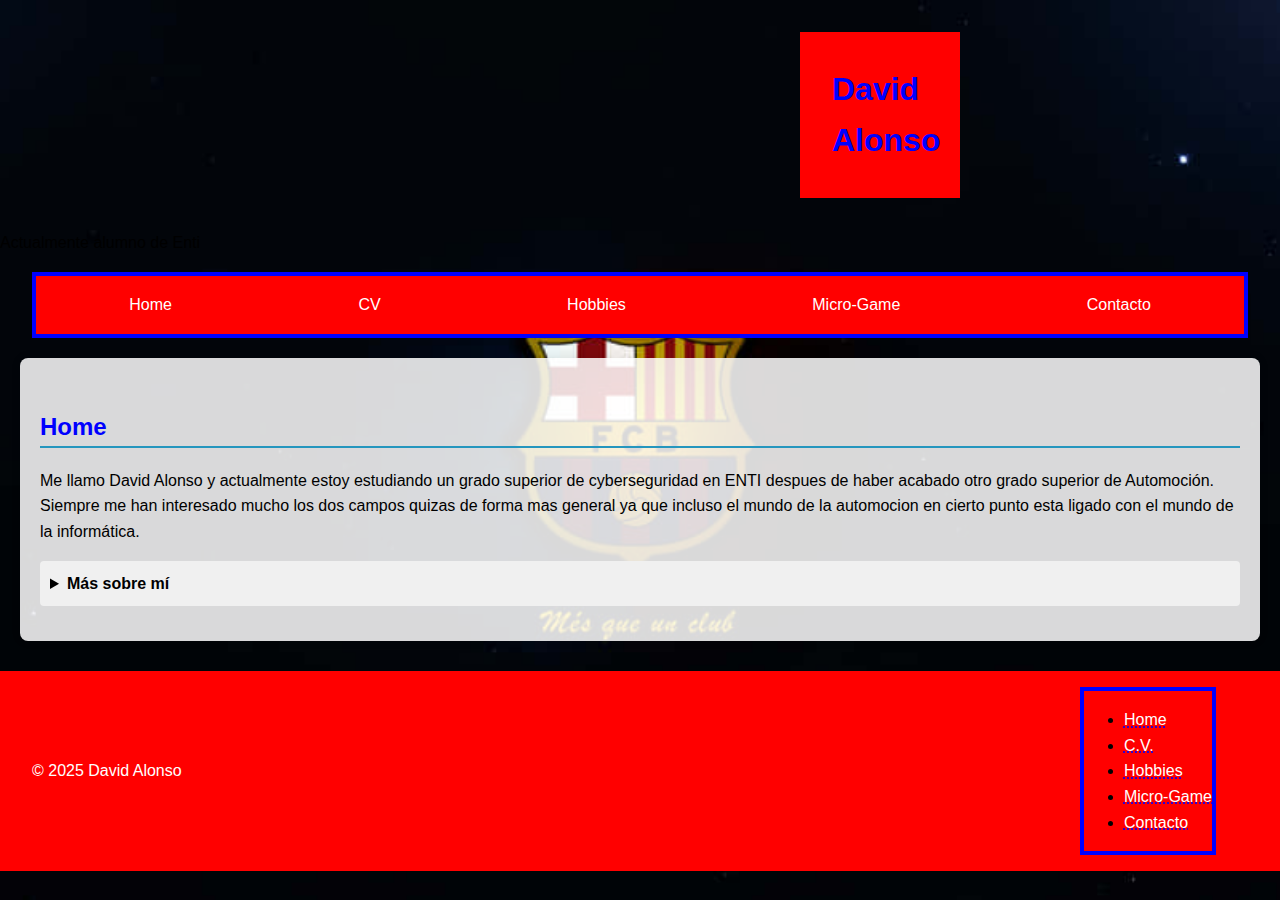
<file: index.html>
<!DOCTYPE html>
<html lang="es">
<head>
    <meta charset="UTF-8">
    <meta name="viewport" content="width=device-width, initial-scale=1.0">
    <title>David Alonso</title>
    <link rel="stylesheet" href="estilo.css">
</head>
<body>
    <header>
        <h1>David Alonso</h1>
        <p>Actualmente alumno de Enti</p>
        <nav class="navegacion-web">
            <ul>
                <li><a href="index.html">Home</a></li>
                <li><a href="cv.html">CV</a></li>
                <li><a href="hobbies.html">Hobbies</a></li>
                <li><a href="micro-game.html">Micro-Game</a></li>
                <li><a href="contacto.html">Contacto</a></li>
            </ul>
        </nav>
    </header>
<main>
    <article>
        <h2>Home</h2>
        <p>Me llamo David Alonso y actualmente estoy estudiando un grado superior de cyberseguridad en ENTI
        despues de haber acabado otro grado superior de Automoción. Siempre me han interesado mucho los dos campos
        quizas de forma mas general ya que incluso el mundo de la automocion en cierto punto esta ligado
        con el mundo de la informática.</p>
        
        <details>
            <summary>Más sobre mí</summary>
            <p>Me flipan los videojuegos y los coches, juntos aun mejor.</p>
        </details>
    </article>

</main>
    <footer>
        <nav class="navegacion-web">
            <ul>
                <li><a href="index.html">Home</a></li>
                <li><a href="cv.html">C.V.</a></li>
                <li><a href="hobbies.html">Hobbies</a></li>
                <li><a href="micro-game.html">Micro-Game</a></li>
                <li><a href="contacto.html">Contacto</a></li>
            </ul>
        </nav>
        <p>&copy; 2025 David Alonso</p>
    </footer>
</body>
</html>
</file>
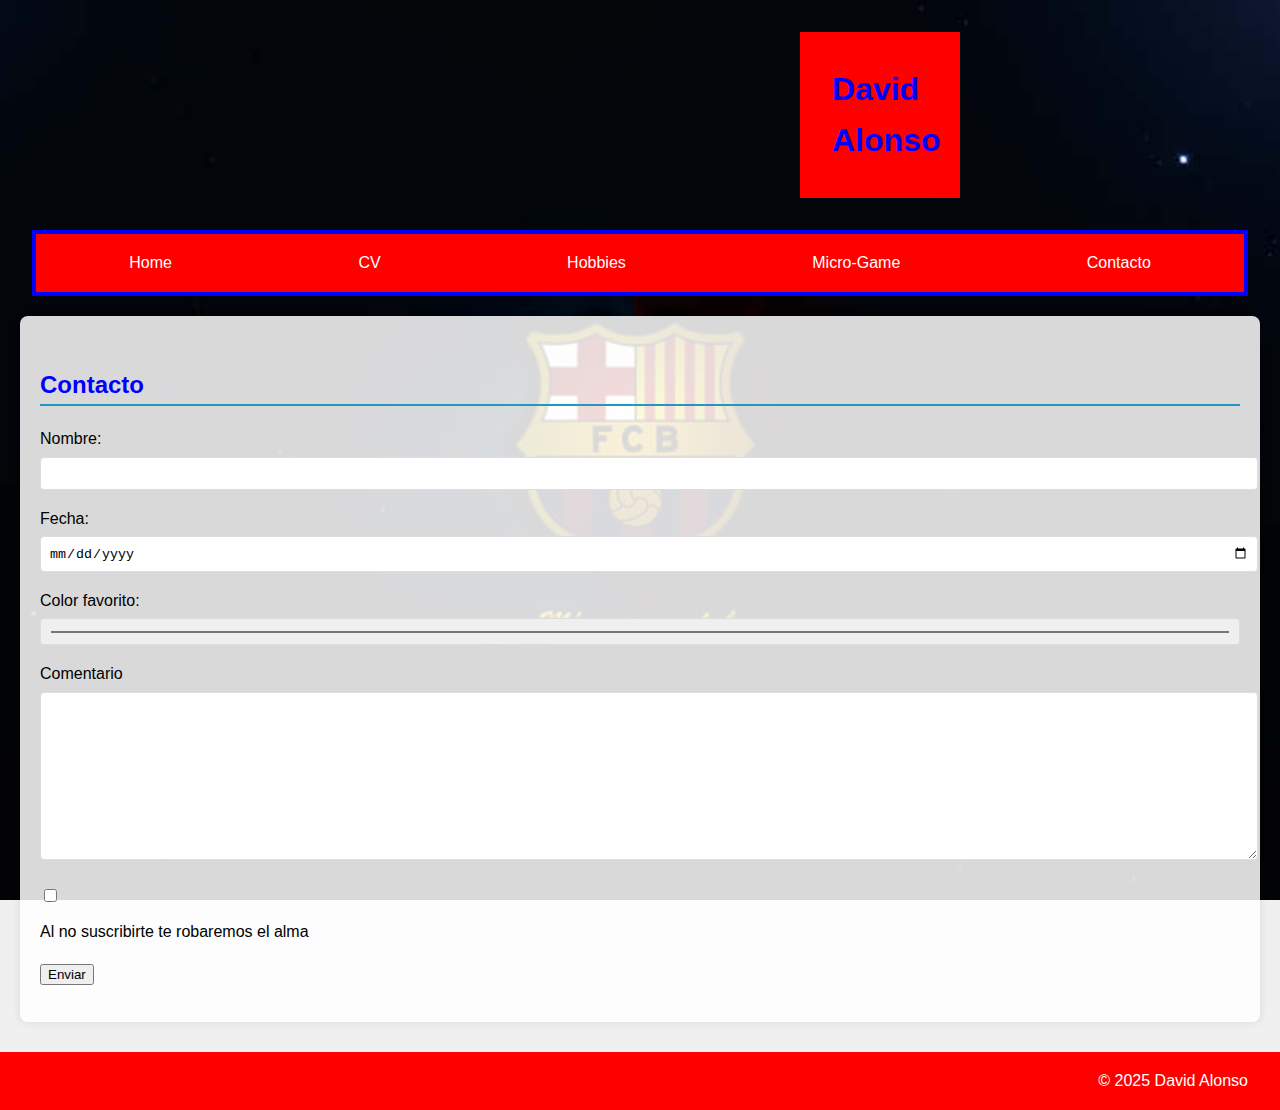
<file: contacto.html>
<!DOCTYPE html>
<html lang="es">
<head>
    <meta charset="UTF-8">
    <meta name="viewport" content="width=device-width, initial-scale=1.0">
    <title>Contacto</title>
    <link rel="stylesheet" href="estilo.css">
    <script src="contacto.js" defer></script>
</head>
<body>
    <header>
        <h1>David Alonso</h1>
        <nav class="navegacion-web">
            <ul>
                <li><a href="index.html">Home</a></li>
                <li><a href="cv.html">CV</a></li>
                <li><a href="hobbies.html">Hobbies</a></li>
                <li><a href="micro-game.html">Micro-Game</a></li>
                <li><a href="contacto.html">Contacto</a></li>
            </ul>
        </nav>
    </header>
    <main>
        <h2>Contacto</h2>
        <form id="contact-form">
            <p>
                <label for="campo-nombre">Nombre: </label>
                <input type="text" name="nombre" id="campo-nombre" required>
            </p>
            <p>
                <label for="campo-fecha">Fecha: </label>
                <input type="date" name="nacimiento" id="campo-fecha" required>
            </p>
            <p>
                <label for="campo-color">Color favorito: </label>
                <input type="color" name="color fav" id="campo-color" value="#ff0000">
            </p>
            <p>
                <label for="campo-comentario">Comentario</label>
                <textarea id="campo-comentario" name="comentario" required></textarea>
            </p>
            <p>
                <input type="checkbox" name="subscribe" id="subscribe">
                <label for="subscribe">Al no suscribirte te robaremos el alma</label>
            </p>
            <p>
                <input type="submit" value="Enviar">
            </p>
        </form>
    </main>
    <footer>
        <p>&copy; 2025 David Alonso</p>
    </footer>
</body>
</html>
</file>
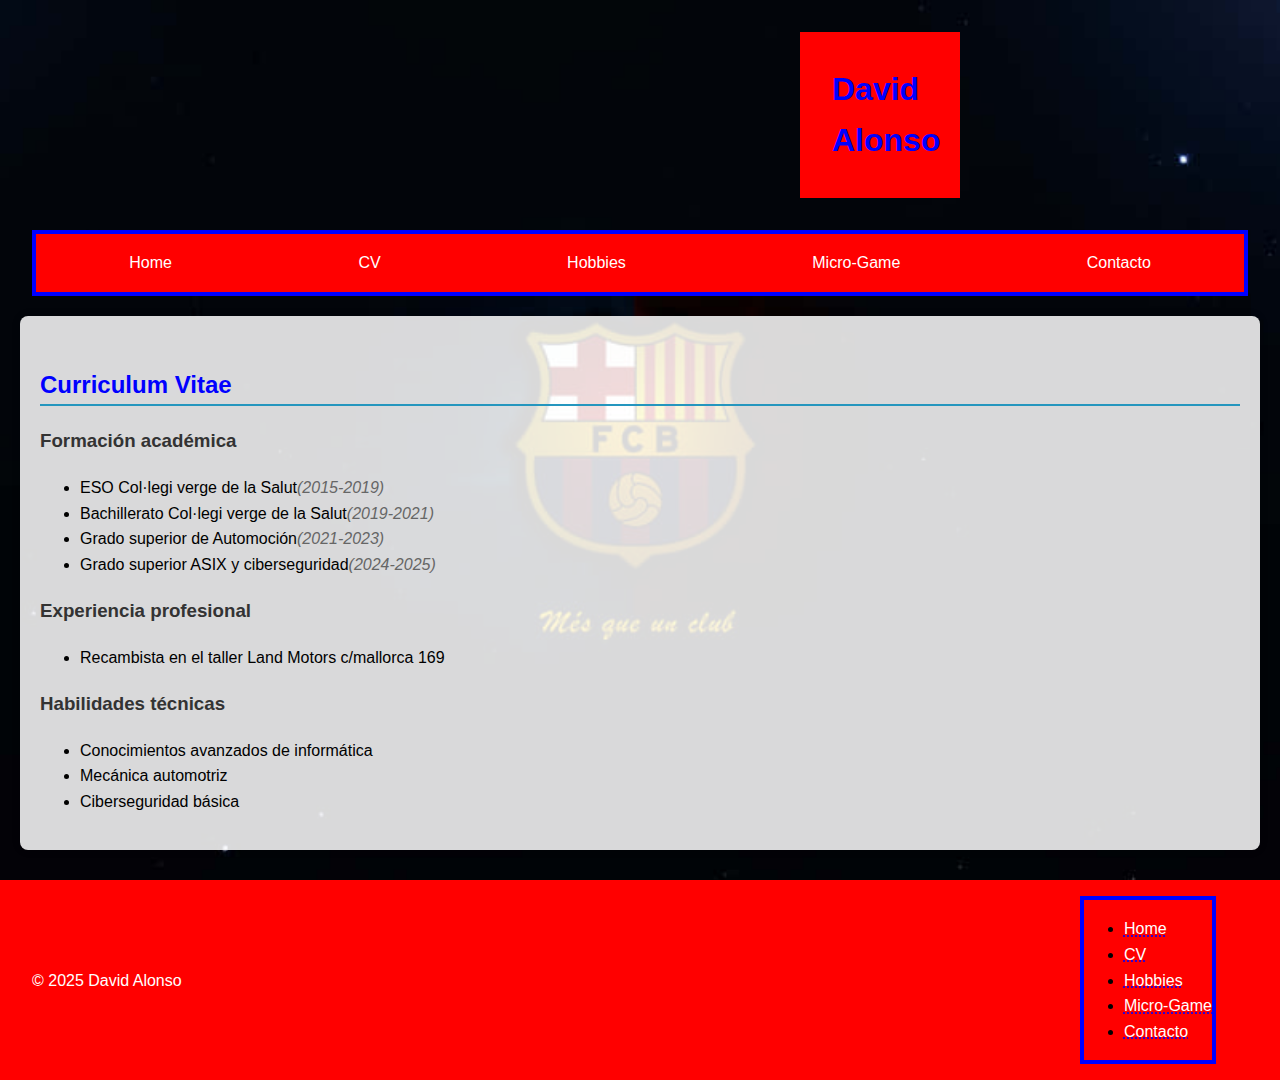
<file: cv.html>
<!DOCTYPE html>
<html lang="es">
<head>
    <meta charset="UTF-8">
    <meta name="viewport" content="width=device-width, initial-scale=1.0">
    <title>CV - David Alonso</title>
    <link rel="stylesheet" href="estilo.css">
</head>
<body>
    <header>
        <h1>David Alonso</h1>
        <nav class="navegacion-web">
            <ul>
                <li><a href="index.html">Home</a></li>
                <li><a href="cv.html">CV</a></li>
                <li><a href="hobbies.html">Hobbies</a></li>
                <li><a href="micro-game.html">Micro-Game</a></li>
                <li><a href="contacto.html">Contacto</a></li>
            </ul>
        </nav>
    </header>
    <main>
        <article>
            <h2>Curriculum Vitae</h2>
            
            <section>
                <h3>Formación académica</h3>
                <ul>
                    <li>ESO Col·legi verge de la Salut<span class="fecha">(2015-2019)</span></li>
                    <li>Bachillerato Col·legi verge de la Salut<span class="fecha">(2019-2021)</span></li>
                    <li>Grado superior de Automoción<span class="fecha">(2021-2023)</span></li>
                    <li>Grado superior ASIX y ciberseguridad<span class="fecha">(2024-2025)</span></li>
                </ul>
            </section>
            
            <section>
                <h3>Experiencia profesional</h3>
                <ul>
                    <li>Recambista en el taller Land Motors c/mallorca 169</li>
                </ul>
            </section>
            
            <section>
                <h3>Habilidades técnicas</h3>
                <ul>
                    <li>Conocimientos avanzados de informática</li>
                    <li>Mecánica automotriz</li>
                    <li>Ciberseguridad básica</li>
                </ul>
            </section>
        </article>
    </main>
    <footer>
        <nav class="navegacion-web">
            <ul>
                <li><a href="index.html">Home</a></li>
                <li><a href="cv.html">CV</a></li>
                <li><a href="hobbies.html">Hobbies</a></li>
                <li><a href="micro-game.html">Micro-Game</a></li>
                <li><a href="contacto.html">Contacto</a></li>
            </ul>
        </nav>
        <p>&copy; 2025 David Alonso</p>
    </footer>
</body>
</html>
</file>
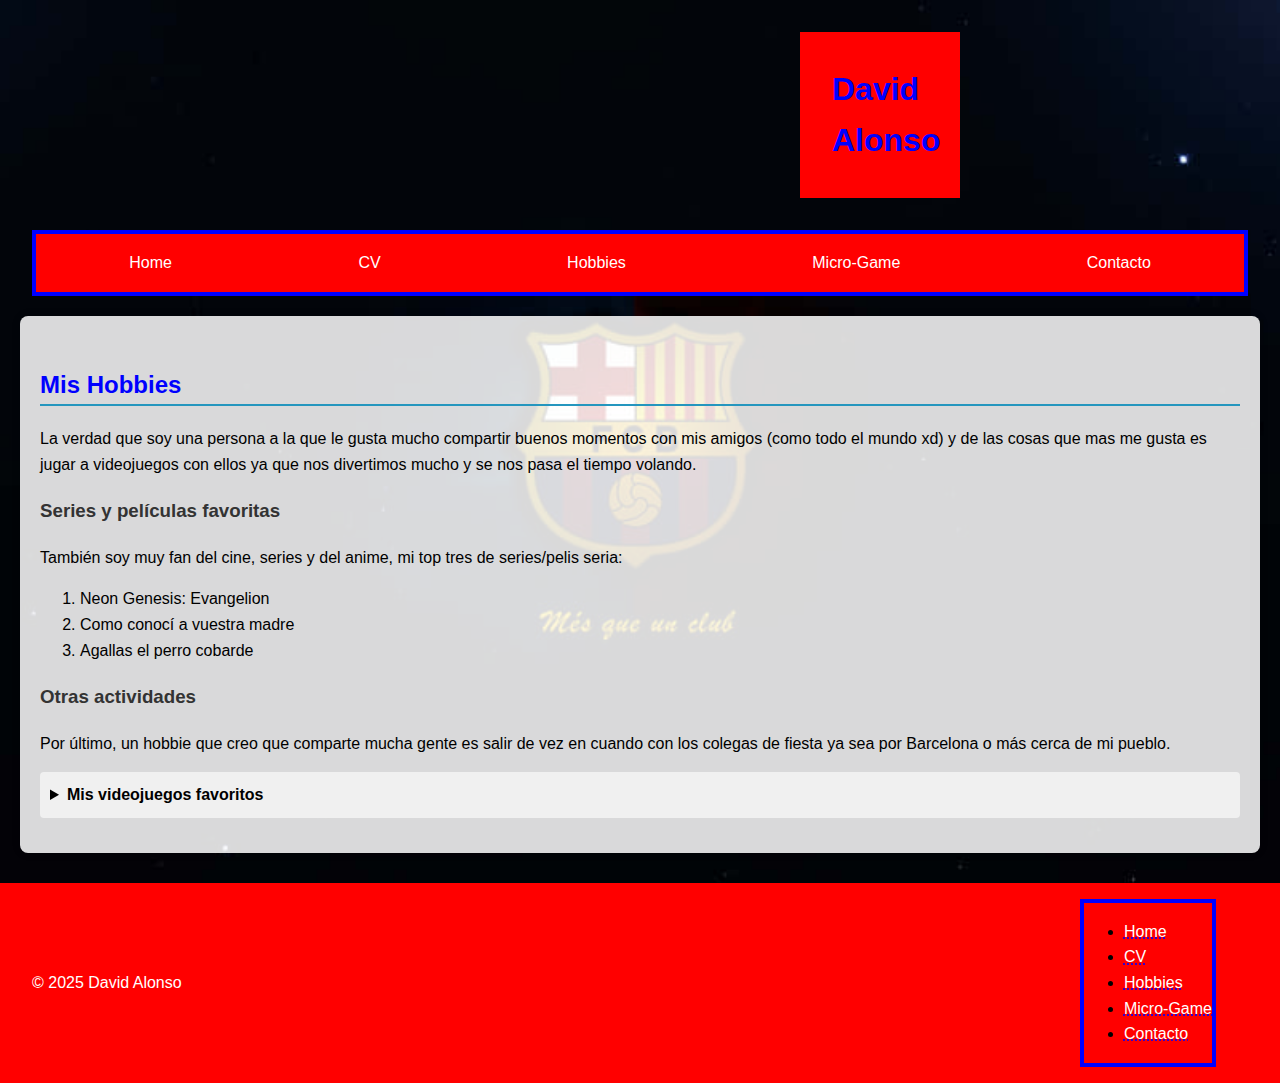
<file: hobbies.html>
<!DOCTYPE html>
<html lang="es">
<head>
    <meta charset="UTF-8">
    <meta name="viewport" content="width=device-width, initial-scale=1.0">
    <title>Hobbies - David Alonso</title>
    <link rel="stylesheet" href="estilo.css">
</head>
<body>
    <header>
        <h1>David Alonso</h1>
        <nav class="navegacion-web">
            <ul>
                <li><a href="index.html">Home</a></li>
                <li><a href="cv.html">CV</a></li>
                <li><a href="hobbies.html">Hobbies</a></li>
                <li><a href="micro-game.html">Micro-Game</a></li>
                <li><a href="contacto.html">Contacto</a></li>
            </ul>
        </nav>
    </header>
    <main>
        <article>
            <h2>Mis Hobbies</h2>
            <p>La verdad que soy una persona a la que le gusta mucho compartir buenos momentos
            con mis amigos (como todo el mundo xd) y de las cosas que mas me gusta es jugar a videojuegos con ellos
            ya que nos divertimos mucho y se nos pasa el tiempo volando.</p>
            
            <section>
                <h3>Series y películas favoritas</h3>
                <p>También soy muy fan del cine, series y del anime, mi top tres de series/pelis seria:</p>
                <ol>
                    <li>Neon Genesis: Evangelion</li>
                    <li>Como conocí a vuestra madre</li>
                    <li>Agallas el perro cobarde</li>
                </ol>
            </section>
            
            <section>
                <h3>Otras actividades</h3>
                <p>Por último, un hobbie que creo que comparte mucha gente es salir de vez en cuando con los colegas de fiesta
                ya sea por Barcelona o más cerca de mi pueblo.</p>
                
                <details>
                    <summary>Mis videojuegos favoritos</summary>
                    <ul>
                        <li>Counter-Strike</li>
                        <li>League of Legends</li>
                        <li>The Witcher 3</li>
                    </ul>
                </details>
            </section>
        </article>
    </main>
    <footer>
        <nav class="navegacion-web">
            <ul>
                <li><a href="index.html">Home</a></li>
                <li><a href="cv.html">CV</a></li>
                <li><a href="hobbies.html">Hobbies</a></li>
                <li><a href="micro-game.html">Micro-Game</a></li>
                <li><a href="contacto.html">Contacto</a></li>
            </ul>
        </nav>
        <p>&copy; 2025 David Alonso</p>
    </footer>
</body>
</html>
</file>
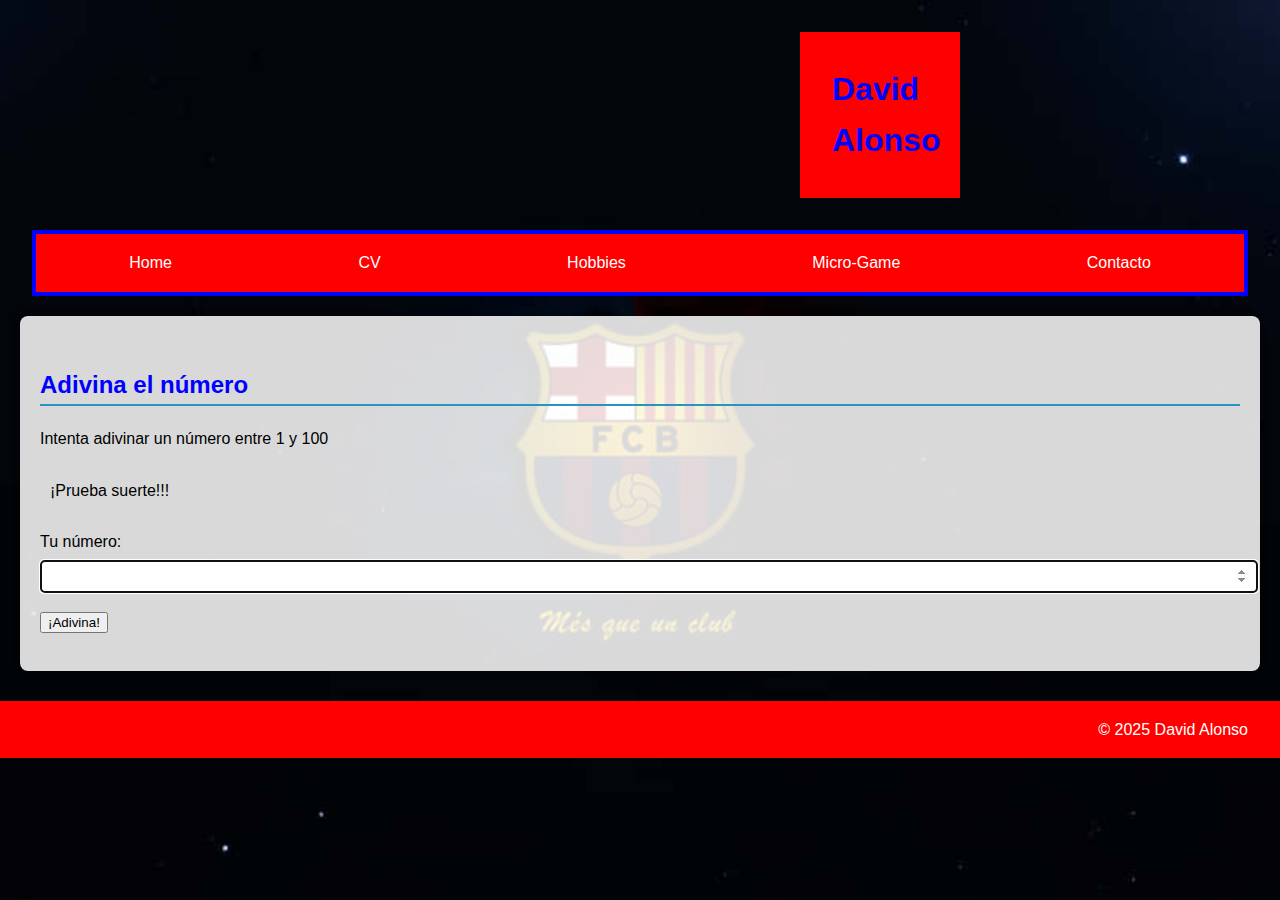
<file: micro-game.html>
<!DOCTYPE html>
<html lang="es">
<head>
    <meta charset="UTF-8">
    <meta name="viewport" content="width=device-width, initial-scale=1.0">
    <title>Micro-Juego</title>
    <link rel="stylesheet" href="estilo.css">
    <script src="microjuego.js" defer></script>
</head>
<body>
    <header>
        <h1>David Alonso</h1>
        <nav class="navegacion-web">
            <ul>
                <li><a href="index.html">Home</a></li>
                <li><a href="cv.html">CV</a></li>
                <li><a href="hobbies.html">Hobbies</a></li>
                <li><a href="micro-game.html">Micro-Game</a></li>
                <li><a href="contacto.html">Contacto</a></li>
            </ul>
        </nav>
    </header>
    <main>
        <h2>Adivina el número</h2>
        <form id="juego-form">
            <p>Intenta adivinar un número entre 1 y 100</p>
            <output id="resultado">¡Prueba suerte!!!</output>
            <p>
                <label for="adivina">Tu número: </label>
                <input type="number" name="adivina" id="adivina" min="1" max="100" required>
            </p>
            <p>
                <input type="button" id="boton" value="¡Adivina!">
            </p>
        </form>
    </main>
    <footer>
        <p>&copy; 2025 David Alonso</p>
    </footer>
</body>
</html>
</file>
<file: estilo.css>
/* Estilos generales */
body {
    margin: 0;
    font-family: "Comic Sans MS", sans-serif;
    line-height: 1.6;
}

main {
    margin: 0 32px;
    max-width: 1200px;
    margin: 0 auto;
    padding: 20px;
}
/*Fondo de pantalla */
body {
    margin: 0;
    font-family: "Comic Sans MS", sans-serif;
    line-height: 1.6;
    background-image: url('fondo.jpg');
    background-size: cover;
    background-attachment: fixed;
    background-position: center center;
    background-repeat: no-repeat;
    background-color: #f0f0f0;
}

/*Semi-transparencia del fondo */
main {
    background-color: rgba(255, 255, 255, 0.85);
    border-radius: 8px;
    padding: 20px;
    margin: 20px auto;
    box-shadow: 0 0 10px rgba(0, 0, 0, 0.1);
    max-width: 1200px;
}

/* Encabezados */
h1 {
    color: blue;
    font-size: 32px;
    font-family: sans-serif;
    background-color: red;
    margin: 32px 800px 32px 800px;
    padding: 32px 128px 32px 32px;
    text-align: center;
}

h2 {
    color: blue;
    font-family: sans-serif;
    border-bottom: 2px solid #2596be;
    margin-top: 30px;
}

h3 {
    color: #333;
}

/* Enlaces */
a {
    color: red;
    text-decoration: underline dotted blue;
}

a:hover {
    background-color: yellow;
    text-decoration: underline dotted green;
    color: black;
}

/* Indice */
.navegacion-web {
    border: 4px solid blue;
    padding: 0;
	margin: 0 32px 0 32px;
}

header nav ul {
    display: flex;
    justify-content: space-evenly;
    list-style: none;
    padding: 0;
    margin: 0;
    background-color: red;
}

header nav ul li {
    flex-grow: 1;
}

header nav ul a {
    display: block;
    padding: 16px;
    color: #ffffff;
    text-decoration: none;
    text-align: center;
}

/* Formularios */
label {
    display: block;
    margin-top: 10px;
}

input[type="text"],
input[type="number"],
input[type="date"],
input[type="color"],
textarea {
    width: 100%;
    padding: 8px;
    margin-top: 5px;
    border: 1px solid #ddd;
    border-radius: 4px;
}

#campo-comentario {
    width: 100%;
    height: 150px;
    resize: vertical;
}

/* Pie de página */
footer {
    display: flex;
    flex-direction: row-reverse;
    justify-content: space-between;
    background-color: red;
    align-items: center;
    padding: 16px 32px;
    margin-top: 30px;
}

footer p {
    color: white;
    margin: 0;
}

/* Juego */
#resultado {
    display: block;
    margin: 15px 0;
    padding: 10px;
    border-radius: 4px;
}

.error {
    color: #ff0000;
    background-color: #ffeeee;
}

.you-win {
    color: #00ff00;
    background-color: #eeffee;
    font-weight: bold;
}

/* Efectos especiales */
img:hover {
    transform: rotateY(180deg);
    transition: transform 0.8s;
}

details {
    margin: 15px 0;
    padding: 10px;
    background-color: #f0f0f0;
    border-radius: 4px;
}

details summary {
    font-weight: bold;
    cursor: pointer;
}

footer nav ul a {
    color: #ffffff !important;
}

footer nav ul a:hover {
    color: #ffff00 !important;
    text-decoration: underline;
}

/* Estilos para CV */
#cv-section {
    display: grid;
    grid-template-columns: 1fr 1fr;
    gap: 20px;
}

/* Estilos para hobbies */
#hobbies-section {
    display: flex;
    flex-direction: column;
    gap: 30px;
}

/* Responsive design */
@media (max-width: 768px) {
    #cv-section {
        grid-template-columns: 1fr;
    }
    
    header nav ul {
        flex-direction: column;
    }
    
    h1 {
        margin: 20px 0 !important;
        padding: 20px !important;
    }
}

.fecha {
    color: #666;
    font-style: italic;
}
</file>
